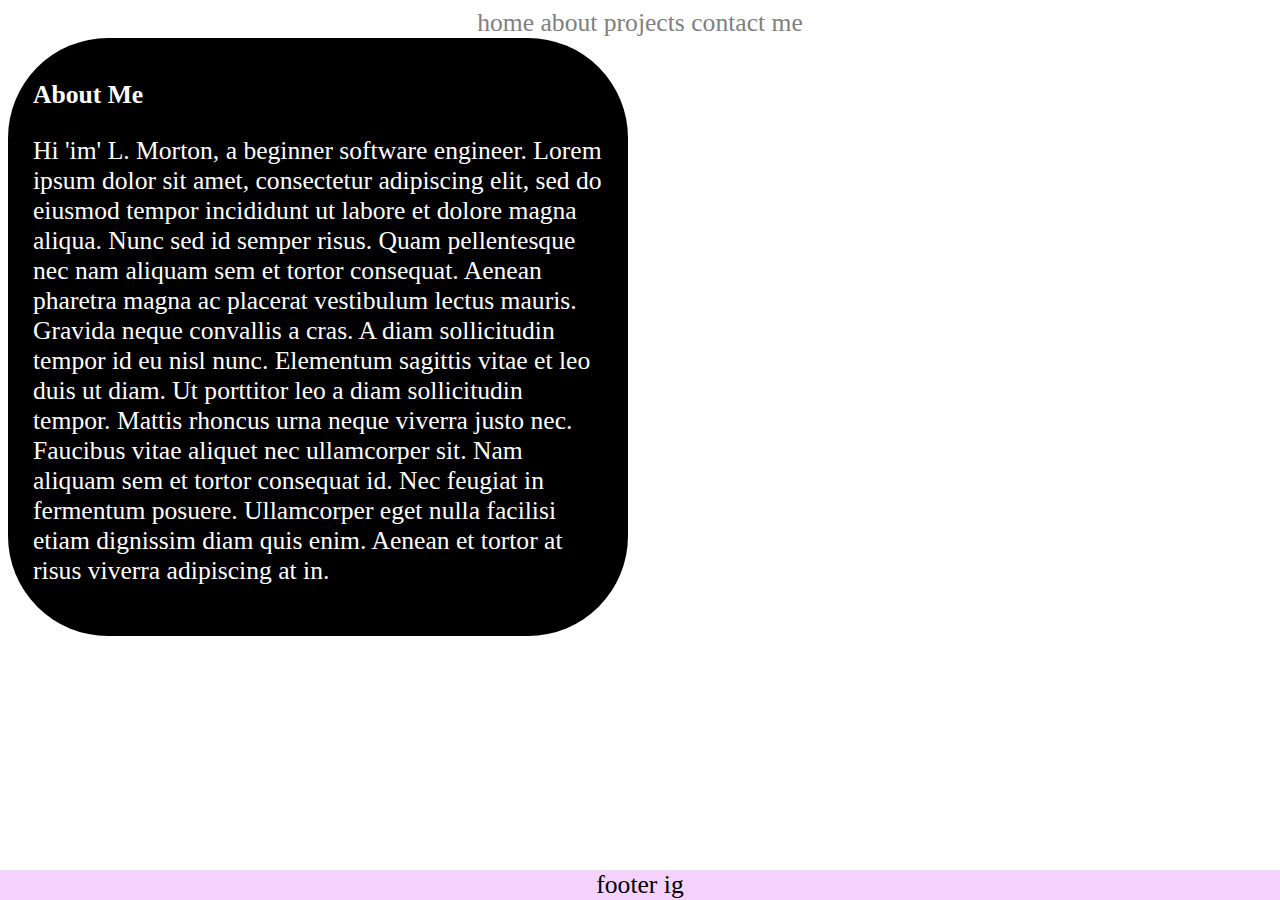
<file: portfolio/portabout.html>
<html>
    <head><link rel="stylesheet" href="portcss.css"></head>
    <body>
        <title>L.Morton's Portfolio</title>

        <div class="page">

            <div class="nav-bar">
                <a href="porthome.html">home</a>
                <a href="portabout.html">about</a>
                <a href="portprojects.html">projects</a>
                <a href="portcontact.html">contact me</a>
            </div>

            <section class="contentHome">
                <div class="about-me">
                    <h1>About Me</h1>
                    <p>Hi 'im' L. Morton, a beginner software engineer.
                        Lorem ipsum dolor sit amet, consectetur adipiscing elit, sed do eiusmod tempor incididunt ut labore et dolore magna aliqua. 
                        Nunc sed id semper risus.
                        Quam pellentesque nec nam aliquam sem et tortor consequat. 
                        Aenean pharetra magna ac placerat vestibulum lectus mauris.
                        Gravida neque convallis a cras.
                        A diam sollicitudin tempor id eu nisl nunc.
                        Elementum sagittis vitae et leo duis ut diam.
                        Ut porttitor leo a diam sollicitudin tempor.
                        Mattis rhoncus urna neque viverra justo nec.
                        Faucibus vitae aliquet nec ullamcorper sit. 
                        Nam aliquam sem et tortor consequat id. Nec feugiat in fermentum posuere. 
                        Ullamcorper eget nulla facilisi etiam dignissim diam quis enim.
                        Aenean et tortor at risus viverra adipiscing at in.</p>
                </div>
        
               
                
            </section>

            <div class="footer">footer ig</div>
        
    </body>
</html>
</file>
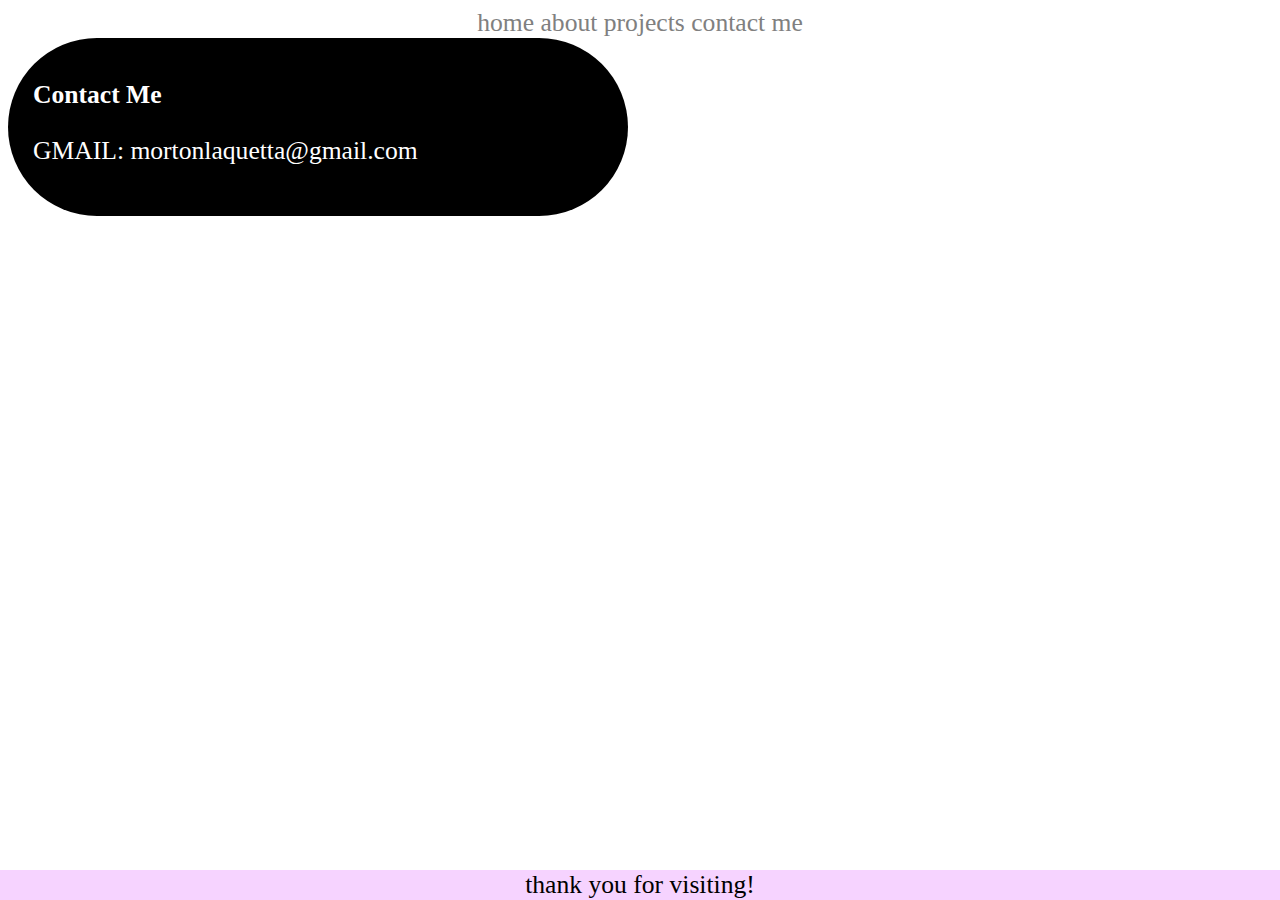
<file: portfolio/portcontact.html>
<html>
    <head><link rel="stylesheet" href="portcss.css"></head>

    <body>
        <title>L.Morton's Portfolio</title>
        <div class="page">

            <div class="nav-bar">
                <a href="porthome.html">home</a>
                <a href="portabout.html">about</a>
                <a href="portprojects.html">projects</a>
                <a href="portcontact.html">contact me</a>
            </div>

            <section class="contentHome">
                <div class="about-me">
                    <h1>Contact Me</h1>
                    <p>
                        GMAIL: mortonlaquetta@gmail.com
                    </p>
                </div>

            </section>
        </div>

        <div class="footer">thank you for visiting!</div>

    </body>
</html>
</file>
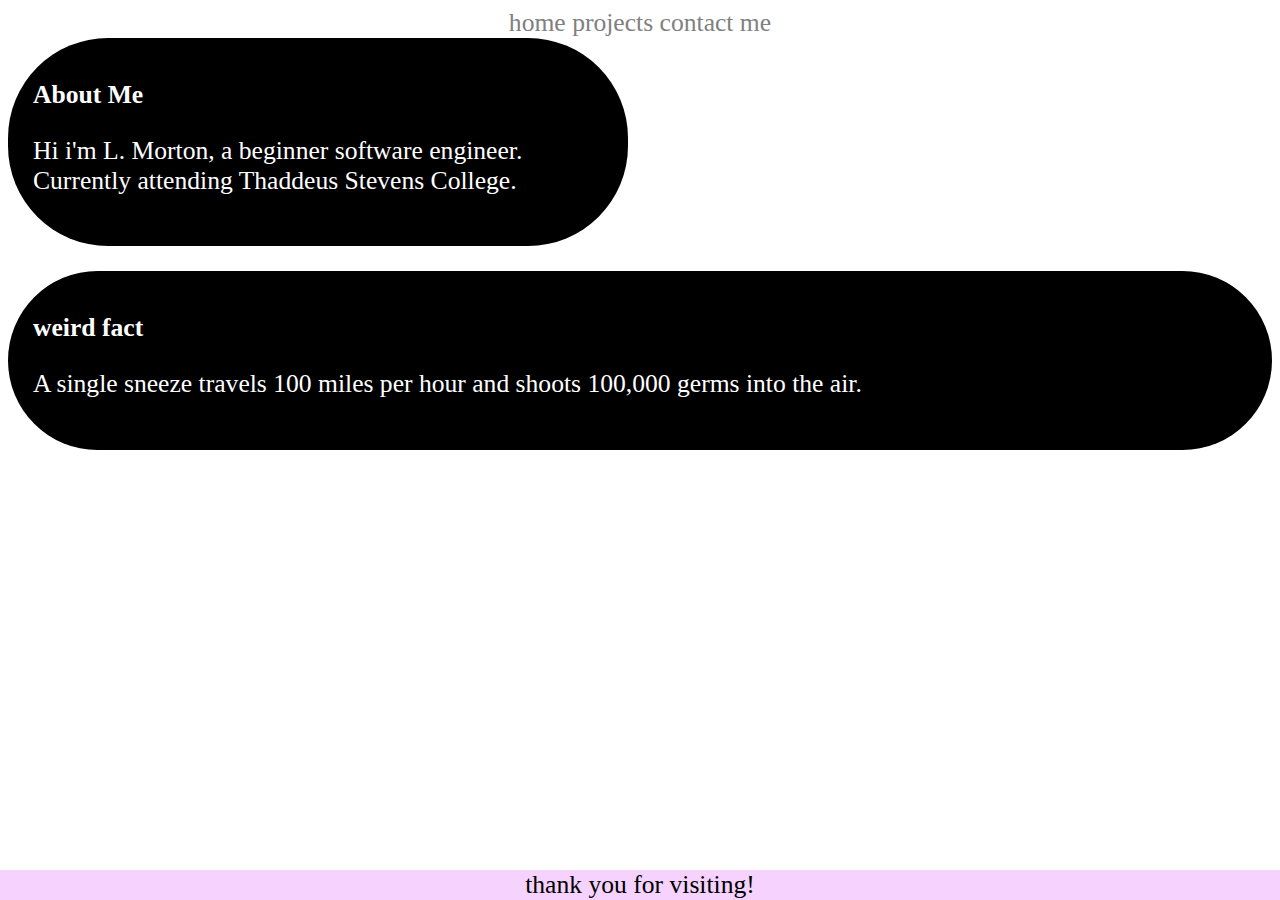
<file: portfolio/porthome.html>
<html>
    <head> <link rel="stylesheet" href="portcss.css"> </head>

    <body>

<div class="page">

    <title>L.Morton's Portfolio</title>

    <div class="nav-bar">
        <a href="porthome.html">home</a>
        <a href="portprojects.html">projects</a>
        <a href="portcontact.html">contact me</a>
    </div>

    <section class="contentHome">
        <div class="about-me">
            <h1>About Me</h1>
            <p>Hi i'm L. Morton, a beginner software engineer.
                Currently attending Thaddeus Stevens College.
               </p>
        </div>

        <div class="bottombox">
            <h1>weird fact</h1>
            <p>A single sneeze travels 100 miles per hour and shoots 100,000 germs into the air.</p></p>
        </div>
    </section>
    <div class="footer">thank you for visiting!</div>

</div>

    </body>
</html>
</file>
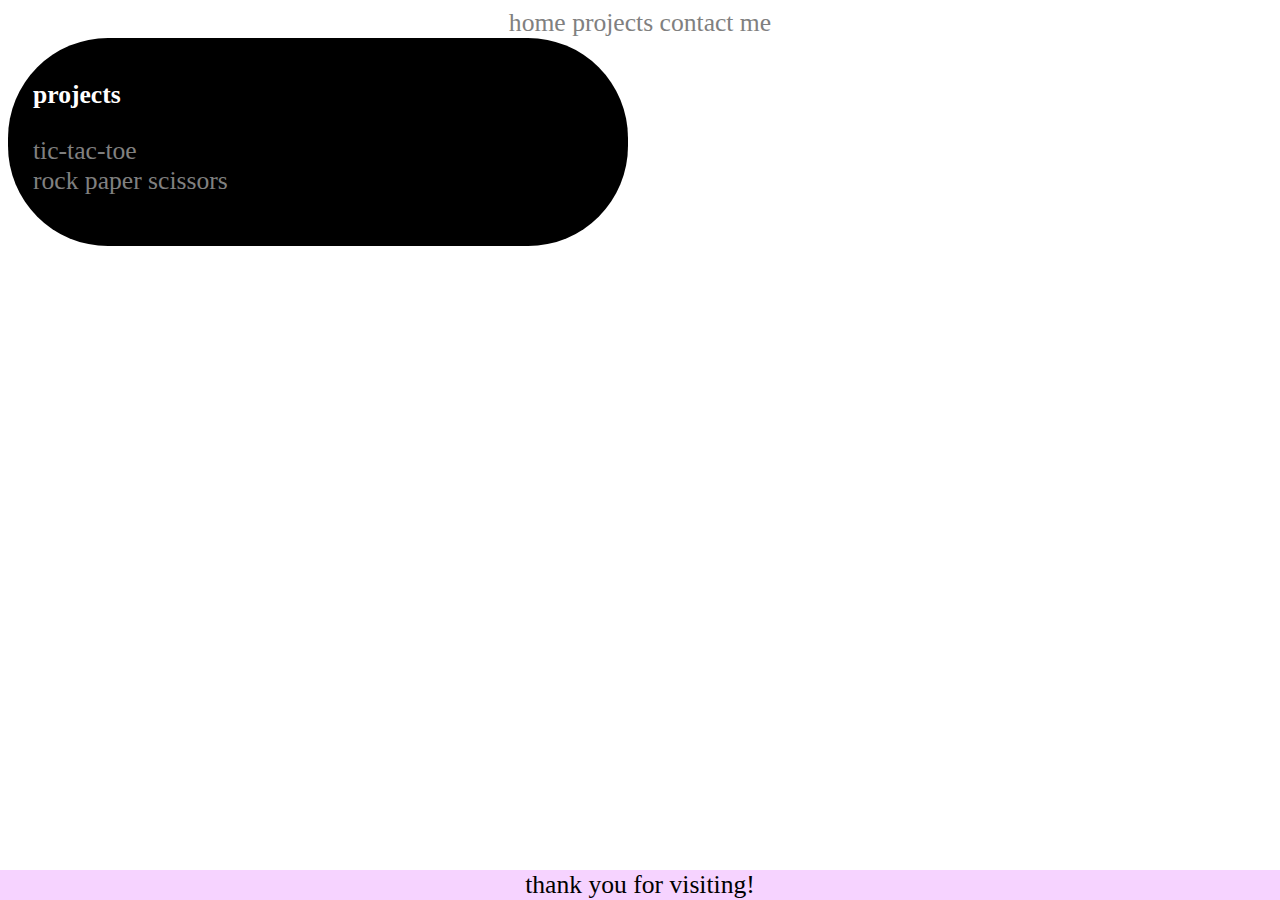
<file: portfolio/portprojects.html>
<html>
    <head><link rel="stylesheet" href="portcss.css"></head>

    <body>
        <title>L.Morton's Portfolio</title>
        <div class="page">

            <div class="nav-bar">
                <a href="porthome.html">home</a>
                <a href="portprojects.html">projects</a>
                <a href="portcontact.html">contact me</a>
            </div>
            <section class="contentHome">
                <div class="sidebar">
                    <h1>projects</h1>
                    <p> <a href="https://github.com/LLMorton/hello-world">tic-tac-toe</a>
                <br>        <a href="https://github.com/LLMorton/gameportfolio">rock paper scissors</a></p>
                </div>
               

            </section>
        
        </div>


    </body>

    <div class="footer">thank you for visiting!</div>

</html>
</file>
<file: portfolio/portcss.css>
*{
    color:white;
    font-size: 2vw;
    font-family: 'Times New Roman', Times, serif;
}

a:link{
    color:grey;
    border-radius:10px;
    text-decoration: none;
}

a:visited{
    color:rgb(255, 81, 255)
}

a:hover{
    background-color: rgb(246, 211, 255);;
}

.nav-bar{
    text-align: center;
}

.contentHome>dic>* {
    color: white;
}

.contentHome>div {
    background-color: black;
    border-radius: 100px;
    padding: 25px;
}

.footer {
    position: fixed;
    left: 0;
    bottom: 0;
    width: 100%;
    background-color:rgb(246, 211, 255);
    color: black;
    text-align: center;
}

#grid{
        display: grid;
}

.pam{
    height:70%;
    width:55%;
    text-align: center;
    border-radius: 50px;
    border-color: #717171;
    background: black;
}

.bam{
    text-align: center;
    border-radius: 50px;
    border-color: #717171;
    background: black;
}

.bom{
    text-align: center;
    border-radius: 50px;
    border-color: #717171;
    background: black;
}

.contentHome {
    display: grid;
    grid-template-columns: 1fr 1fr;
    grid-template-rows: fit-content;
    grid-gap: 25px;
    margin-bottom: 75px;
}

.bottombox {
    grid-column: 1 / span 2;
}
</file>
